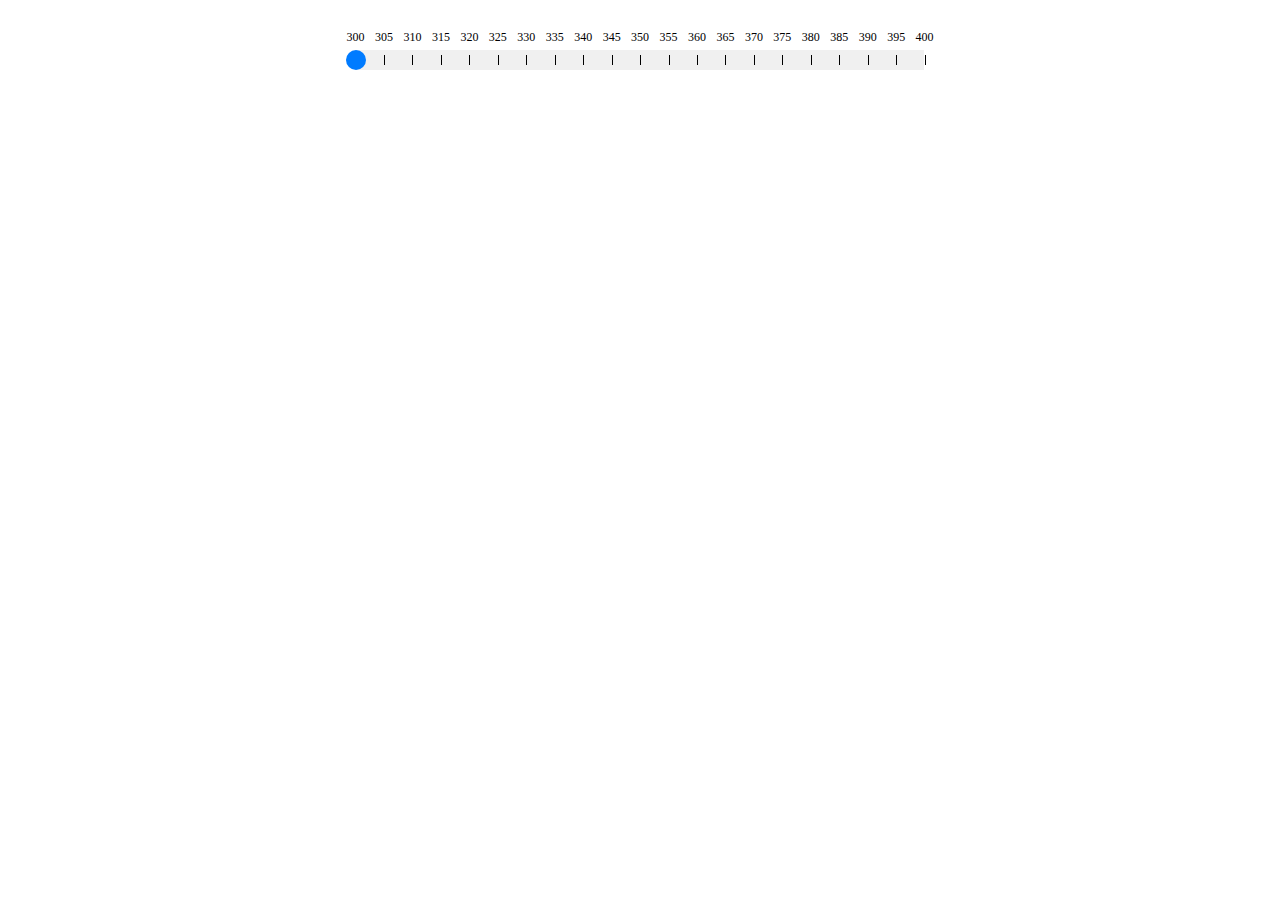
<file: index.html>
<!DOCTYPE html>
<html lang="en">

<head>
  <meta charset="UTF-8">
  <meta name="viewport" content="width=device-width, initial-scale=1.0">
  <title>Horizontal Slider</title>
  <style>
    .half-screen-width {
      width: 50%;
      margin: auto;
    }

    .slider-container {
      width: 90%;
      margin: 50px auto;
      position: relative;
    }

    .slider {
      width: 100%;
      height: 20px;
      background-color: #f0f0f0;
      position: relative;
      z-index: 1;
    }

    .slider-thumb {
      width: 20px;
      height: 20px;
      background-color: #007bff;
      border-radius: 50%;
      position: absolute;
      top: 50%;
      transform: translate(-50%, -50%);
      cursor: pointer;
      z-index: 2;
    }

    .notch {
      position: absolute;
      height: 10px;
      width: 1px;
      background-color: black;
      top: 50%;
      transform: translateY(-50%);
    }

    .notch-label {
      position: absolute;
      top: -20px;
      transform: translateX(-50%);
      font-size: 12px;
    }

    .submit-button {
      background-color: #4CAF50;
      border: none;
      color: white;
      padding: 10px 20px;
      text-align: center;
      text-decoration: none;
      display: inline-block;
      font-size: 16px;
      cursor: pointer;
      border-radius: 10px;
      position: absolute;
      bottom: -60px;/ Adjust this value for the desired placement / left: 50%;
      transform: translateX(-50%);
    }

    .selected-label {
      font-size: 16px;
      display: inline-block;
      position: absolute;
      top: -30px;
      left: 50%;
      transform: translateX(-50%);
      z-index: 2;
    }
  </style>
</head>

<body>

  <div class="half-screen-width">
    <div class="slider-container">
      <div class="slider" id="slider">
        <div class="slider-thumb" id="sliderThumb"></div>
        <div class="notches"></div>
      </div>
      <div class="notch-labels"></div>
      <button class="submit-button" id="submitButton" style="display: none;">Submit</button>
    </div>
  </div>

  <script>
    const slider = document.getElementById('slider');
    const sliderThumb = document.getElementById('sliderThumb');
    const notchesContainer = document.querySelector('.notches');
    const notchLabelsContainer = document.querySelector('.notch-labels');
    const submitButton = document.getElementById('submitButton');

    const startValue = 300;
    const endValue = 400;
    const step = 5;
    const totalNotches = (endValue - startValue) / step;
    const notchWidth = slider.offsetWidth / totalNotches;

    // Create notches and labels
    for (let i = 0; i <= totalNotches; i++) {
      const notch = document.createElement('div');
      notch.classList.add('notch');
      notch.style.left = i * notchWidth + 'px';
      notchesContainer.appendChild(notch);

      const label = document.createElement('div');
      label.classList.add('notch-label');
      label.style.left = i * notchWidth + 'px';
      label.textContent = startValue + i * step;
      notchLabelsContainer.appendChild(label);
    }

    // Function to snap slider to nearest notch
    function snapToNearestNotch() {
      const sliderPos = sliderThumb.getBoundingClientRect().left - slider.getBoundingClientRect().left;
      const nearestNotch = Math.round(sliderPos / notchWidth);
      const nearestNotchPos = nearestNotch * notchWidth;
      sliderThumb.style.left = nearestNotchPos + 'px';

      // Show submit button
      submitButton.style.display = 'inline-block';

      // Remove selected label class from other labels
      const allNotchLabels = document.querySelectorAll('.notch-label');
      allNotchLabels.forEach(label => {
        label.classList.remove('selected-label');
      });

      // Highlight selected label
      const selectedNotchLabel = document.querySelector('.notch-label:nth-child(' + (nearestNotch + 1) + ')');
      selectedNotchLabel.classList.add('selected-label');

      // Center submit button
      submitButton.style.left = '50%';
    }

    function handleDrag(e) {
      let posX = e.clientX - slider.getBoundingClientRect().left;

      if (posX < 0) {
        posX = 0;
      } else if (posX > slider.offsetWidth - sliderThumb.offsetWidth) {
        posX = slider.offsetWidth - sliderThumb.offsetWidth;
      }

      sliderThumb.style.left = posX + 'px';
    }

    sliderThumb.addEventListener('mousedown', () => {
      document.addEventListener('mousemove', handleDrag);
    });

    document.addEventListener('mouseup', () => {
      document.removeEventListener('mousemove', handleDrag);
      snapToNearestNotch();
    });
  </script>

</body>

</html>
</file>
